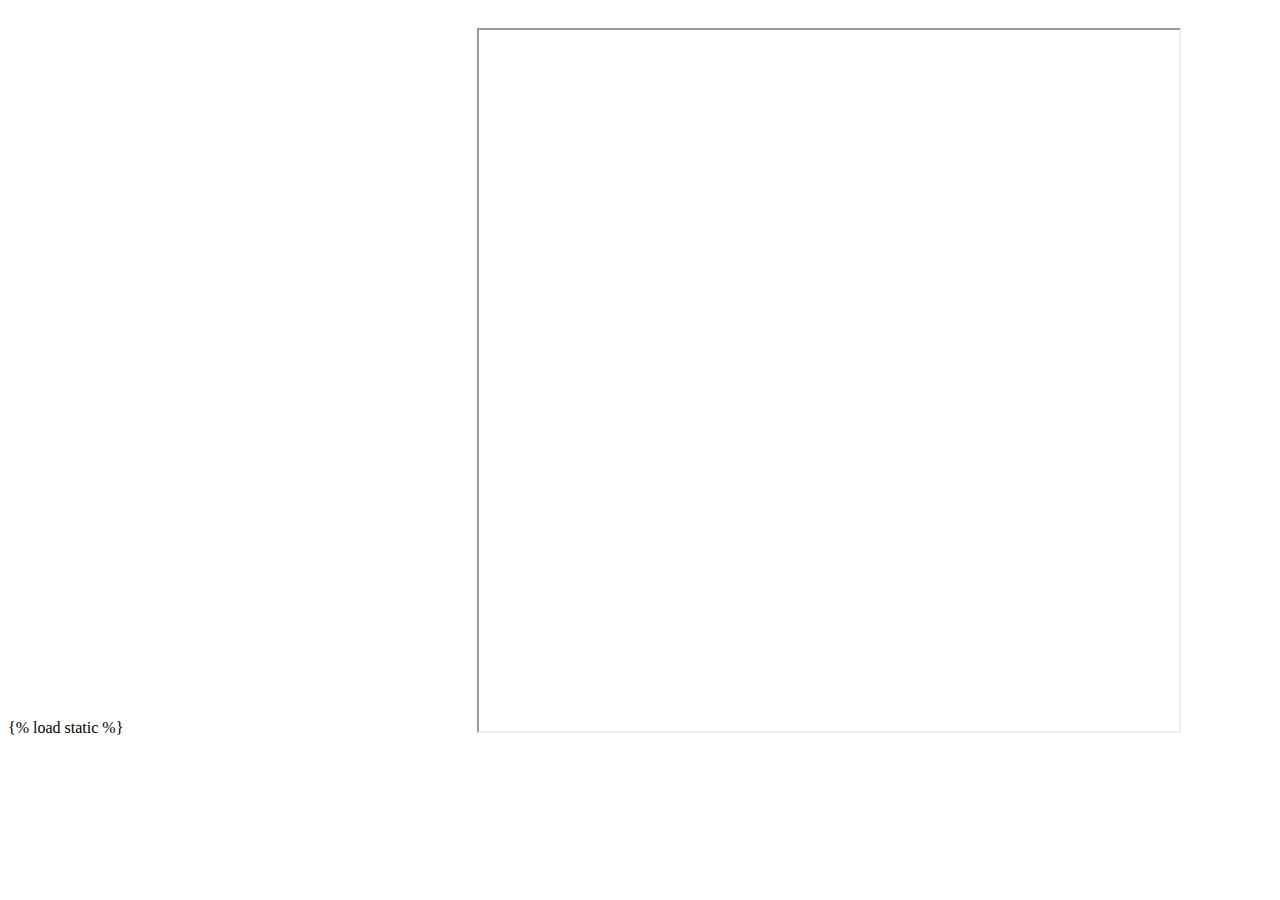
<file: frontend/requestuser.html>
{% load static %}

<!DOCTYPE html>
<html lang="en">
<head>
    <meta charset="UTF-8">
    <meta http-equiv="X-UA-Compatible" content="IE=edge">
    <meta name="viewport" content="width=device-width, initial-scale=1.0">
    <link href="https://cdn.jsdelivr.net/npm/bootstrap@5.1.3/dist/css/bootstrap.min.css" rel="stylesheet" integrity="sha384-1BmE4kWBq78iYhFldvKuhfTAU6auU8tT94WrHftjDbrCEXSU1oBoqyl2QvZ6jIW3" crossorigin="anonymous">
    <title>User Request</title>
</head>
<body>
    <iframe src="https://docs.google.com/forms/d/e/1FAIpQLScmHlB7tBNeQuz9t-Gumtmfxncf8xpZxcBrCY2TXS_-Vvshwg/viewform?embedded=true" width="700" height="701" frameborder="20" marginheight="0" marginwidth="0" style="margin-left: 350px; margin-top: 20px;">Request Form </iframe>
</body>
</html>
</file>
